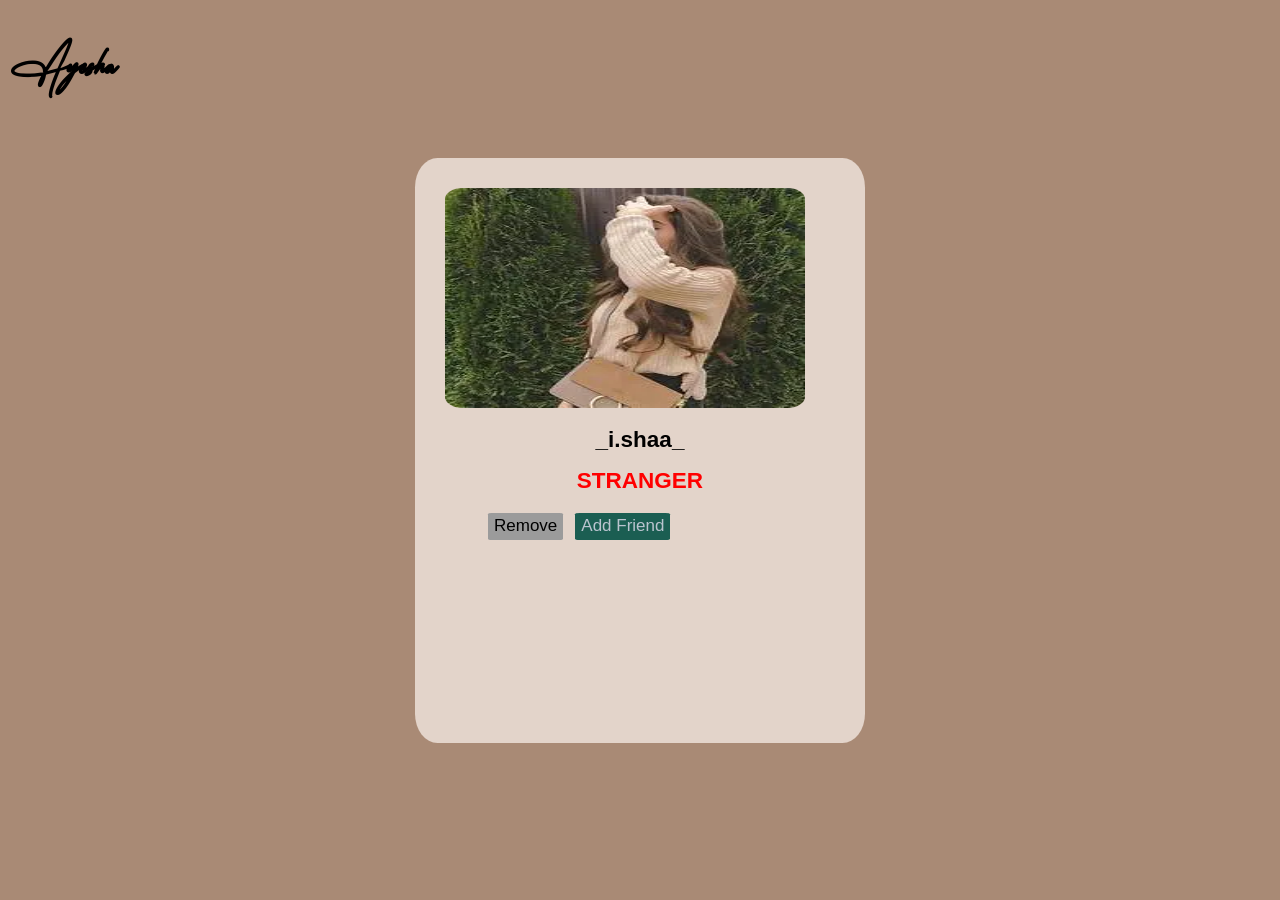
<file: index.html>
<!DOCTYPE html>
<html lang="en">
<head>
    <meta charset="UTF-8">
    <meta name="viewport" content="width=device-width, initial-scale=1.0">
    <title>Document</title>
    <link rel="stylesheet" href="s.css">
</head>
<body>
    <h1 id="iii">Ayesha</h1>
    <div class="container">
        <img src="th (2).webp" alt="no">
        <h1 class="h">_i.shaa_</h1>
        <h1 class="h1">STRANGER</h1>
        <button class="b">Remove</button>
        <button class="c">Add Friend</button>
    </div>
    <script src="s.js"></script>
</body>
</html>
</file>
<file: s.css>
body{
    background-color: #A98A75;
}
.container{
    height: 65vmin;
    width: 50vmin;
    position: absolute;
      top: 0;
      bottom: 0;
      left: 0;
      right: 0;
      margin: auto;
      background-color: #E3D4CA;
      border-radius: 5%;
}
img{
    margin: 30px;
    margin-bottom: 0em;
    height: 220px;
    width: 80%;
    border-radius: 5%;
}
.h{
    
    font-size: 22.5px;
    text-align: center;
    font-family: sans-serif;
}
.h1{
    color: red;
    font-size: 22.5px;
    text-align: center;
    font-family: sans-serif;

}
button{
    background-color: #1b5e52;
    color: #BAC4CF;
    font-size: 17px;
    margin: 4px;
   border: none;
    font-weight: 400;
    border-radius: 5%;
    height: 27px;
}
.b{
    margin-left: 73px;
    background-color: rgb(155, 155, 155);
    color: black;
}
@font-face {
    font-family: myFont;
    src: url(TheWeddingSignature-Regular.woff2);
}
#iii{
    font-family: myFont;
    font-size: 60px;
}
</file>
